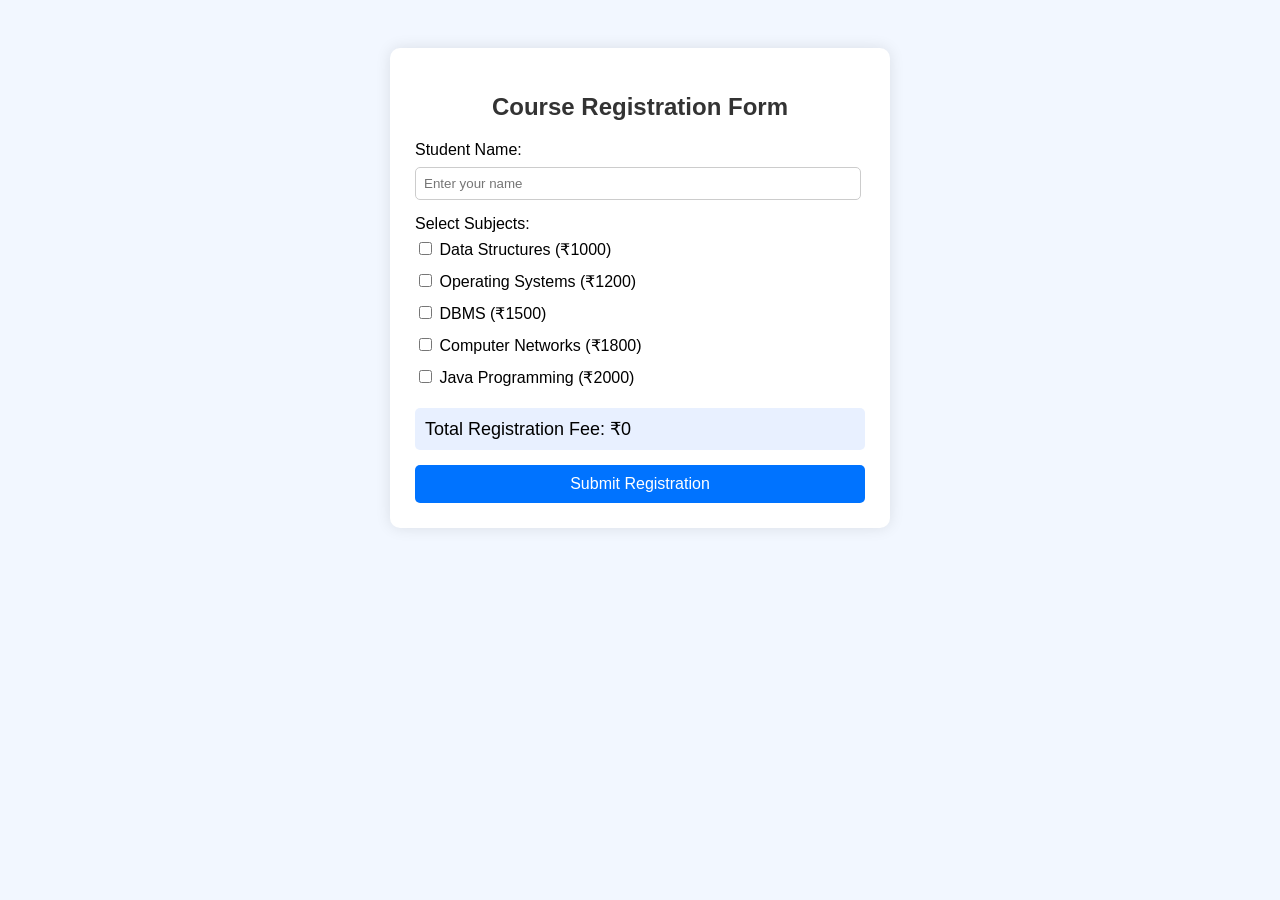
<file: 2nd project/course_registration.html>
<!DOCTYPE html>
<html>
<head>
    <title>Course Registration Form</title>
    <link rel="stylesheet" href="css/style.css">
</head>
<body>

<div class="container">
    <h2>Course Registration Form</h2>

    <form id="regForm">

        <label>Student Name:</label>
        <input type="text" id="name" placeholder="Enter your name" required>

        <label>Select Subjects:</label>

        <div class="subject-list">

            <label>
                <input type="checkbox" class="subject" value="1000">
                Data Structures (₹1000)
            </label>

            <label>
                <input type="checkbox" class="subject" value="1200">
                Operating Systems (₹1200)
            </label>

            <label>
                <input type="checkbox" class="subject" value="1500">
                DBMS (₹1500)
            </label>

            <label>
                <input type="checkbox" class="subject" value="1800">
                Computer Networks (₹1800)
            </label>

            <label>
                <input type="checkbox" class="subject" value="2000">
                Java Programming (₹2000)
            </label>

        </div>

        <div class="total-box">
            Total Registration Fee:  
            <span id="total">₹0</span>
        </div>

        <button type="submit">Submit Registration</button>
    </form>

    <!-- 🔹 New result box for displaying summary -->
    <div id="result" style="display:none;"></div>

</div>

<script src="js/course_reg_script.js"></script>

</body>
</html>
</file>
<file: 2nd project/css/style.css>
body {
    font-family: Arial, sans-serif;
    background: #f2f7ff;
    padding: 40px;
}

.container {
    max-width: 450px;
    margin: auto;
    background: white;
    padding: 25px;
    border-radius: 10px;
    box-shadow: 0 0 15px rgba(0,0,0,0.1);
}

h2 {
    text-align: center;
    margin-bottom: 20px;
    color: #333;
}

input[type="text"] {
    width: 95%;
    padding: 8px;
    margin: 8px 0 15px 0;
    border: 1px solid #ccc;
    border-radius: 5px;
}

.subject-list label {
    display: block;
    padding: 6px 0;
    cursor: pointer;
}

.total-box {
    background: #e8f0ff;
    padding: 10px;
    font-size: 18px;
    margin: 15px 0;
    border-radius: 5px;
}

button {
    width: 100%;
    padding: 10px;
    font-size: 16px;
    background: #0073ff;
    border: none;
    color: white;
    border-radius: 5px;
    cursor: pointer;
}

button:hover {
    background: #005fcc;
}
#result {
    background-color: pink;
    padding: 15px;
    border-radius: 8px;
    margin-top: 20px;
    font-size: 16px;
}
</file>
